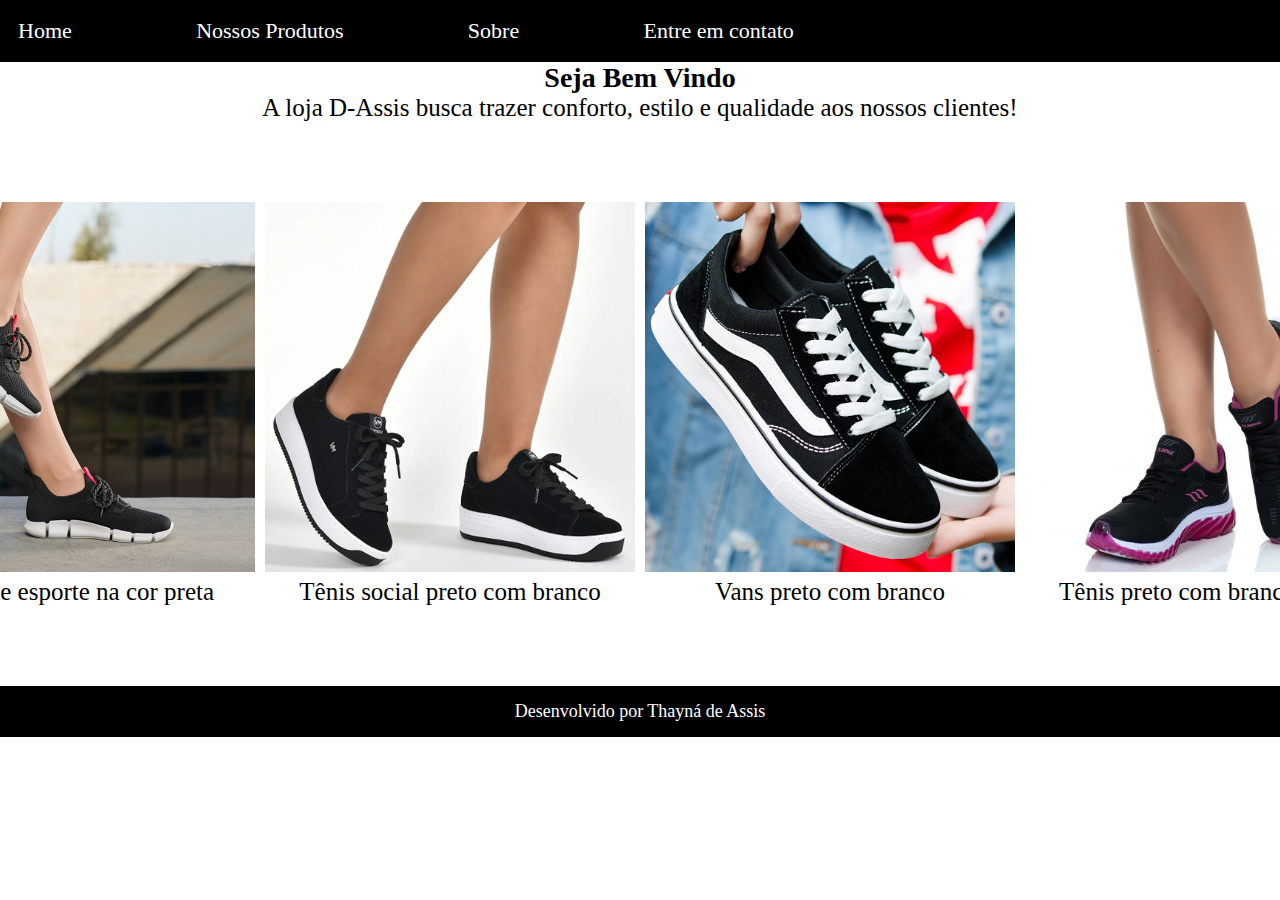
<file: index.html>
<!DOCTYPE html>
<html lang="pt-br">
<head>
    <meta charset="UTF-8">
    <meta http-equiv="X-UA-Compatible" content="IE=edge">
    <meta name="viewport" content="width=device-width, initial-scale=1.0">
    <title>D-Assis</title>
    <link rel="stylesheet" href="./styles/style.css">
    <!--D-Assis é uma loja que vende tênis esportivos e casuais-->
</head>
 <main>   
<body>
    <header class="cabecalho">
        <nav class="cabecalho__menu">
            <a class="cabecalho__paginas" href="index.html">Home</a>
            <a class="cabecalho__paginas" href="produtosfem.html">Nossos Produtos</a>
            <a class="cabecalho__paginas" href="sobre.html">Sobre</a>
            <a class="cabecalho__paginas" href="contato.html">Entre em contato</a>
        </nav>
    </header>

    <h1>Seja Bem Vindo</h1>
    <section class="home__pagina">
        <p class="cena1">A loja D-Assis busca trazer conforto, estilo e qualidade aos nossos clientes!</a>
        <br>
        <div class="imagens">
            <div>
                <img src="./assets/tenizinho.png" alt="Tênis de esporte na cor preta" style="width: 370px;height: 370px;">
                <p>Tênis de esporte na cor preta</p>
            </div>     
            <div>
                <img src="./assets/tenispreto.png" alt="Tênis social preto com branco" style="width: 370px;height: 370px;">
                <p>Tênis social preto com branco</p>
            </div>
            <div>
            <img src="./assets/vans.png" alt="Vans preto com branco" style="width: 370px;height: 370px;">
                <p>Vans preto com branco</p>
            </div>
            <div>
            <img src="./assets/rosaepreto.png" alt="Tênis preto com branco e rosa" style="width: 370px;height: 370px;">
            <p>Tênis preto com branco e rosa</p>
            </div>
        </div>
    </section>
</main>
    <footer class="rodape"><p>Desenvolvido por Thayná de Assis</p></footer>
</body>
</html>
</file>
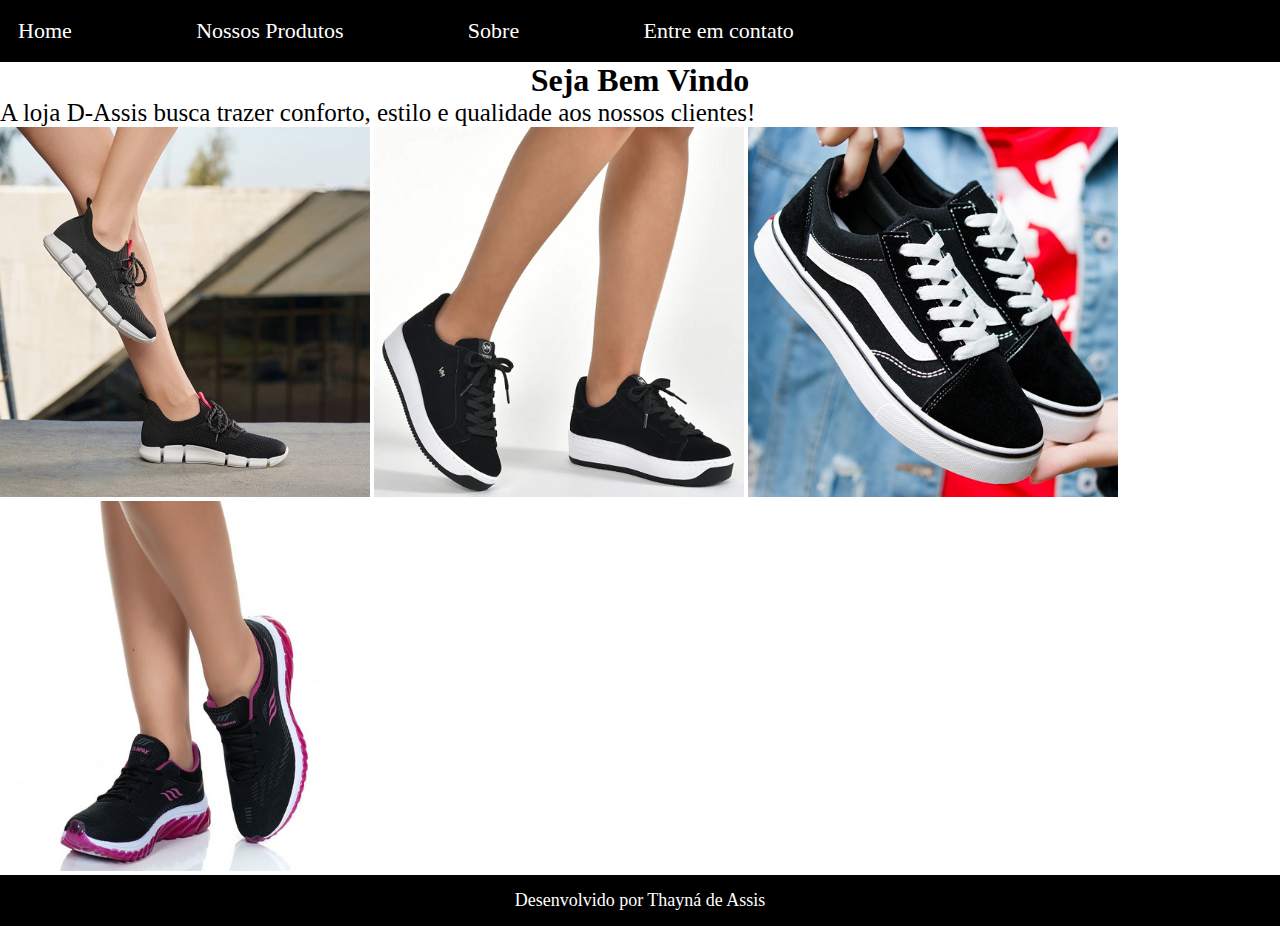
<file: Ativ_Online_Thayna/index.html>
<!DOCTYPE html>
<html lang="pt-br">
<head>
    <meta charset="UTF-8">
    <meta http-equiv="X-UA-Compatible" content="IE=edge">
    <meta name="viewport" content="width=device-width, initial-scale=1.0">
    <title>D-Assis</title>
    <link rel="stylesheet" href="./styles/style.css">
    <!--D-Assis é uma loja que vende tênis esportivos e casuais-->
</head>
    
<body>
    <header class="cabecalho">
        <nav class="cabecalho__menu">
            <a class="cabecalho__paginas" href="index.html">Home</a>
            <a class="cabecalho__paginas" href="produtosfem.html">Nossos Produtos</a>
            <a class="cabecalho__paginas" href="sobre.html">Sobre</a>
            <a class="cabecalho__paginas" href="contato.html">Entre em contato</a>
        </nav>
    </header>

    <h1>Seja Bem Vindo</h1>
    <section class="home__pagina">
        <p class="cena1">A loja D-Assis busca trazer conforto, estilo e qualidade aos nossos clientes!</a>
    

        <div class="imagens">
        <img src="./assets/tenizinho.png" style="width: 370px;height: 370px;">
        <img src="./assets/tenispreto.png" style="width: 370px;height: 370px;">
        <img src="./assets/vans.png" style="width: 370px;height: 370px;">
        <img src="./assets/rosaepreto.png" style="width: 370px;height: 370px;">
        </div>
    </section>

    <footer class="rodape"><p>Desenvolvido por Thayná de Assis</p></footer>
</body>
</html>
</file>
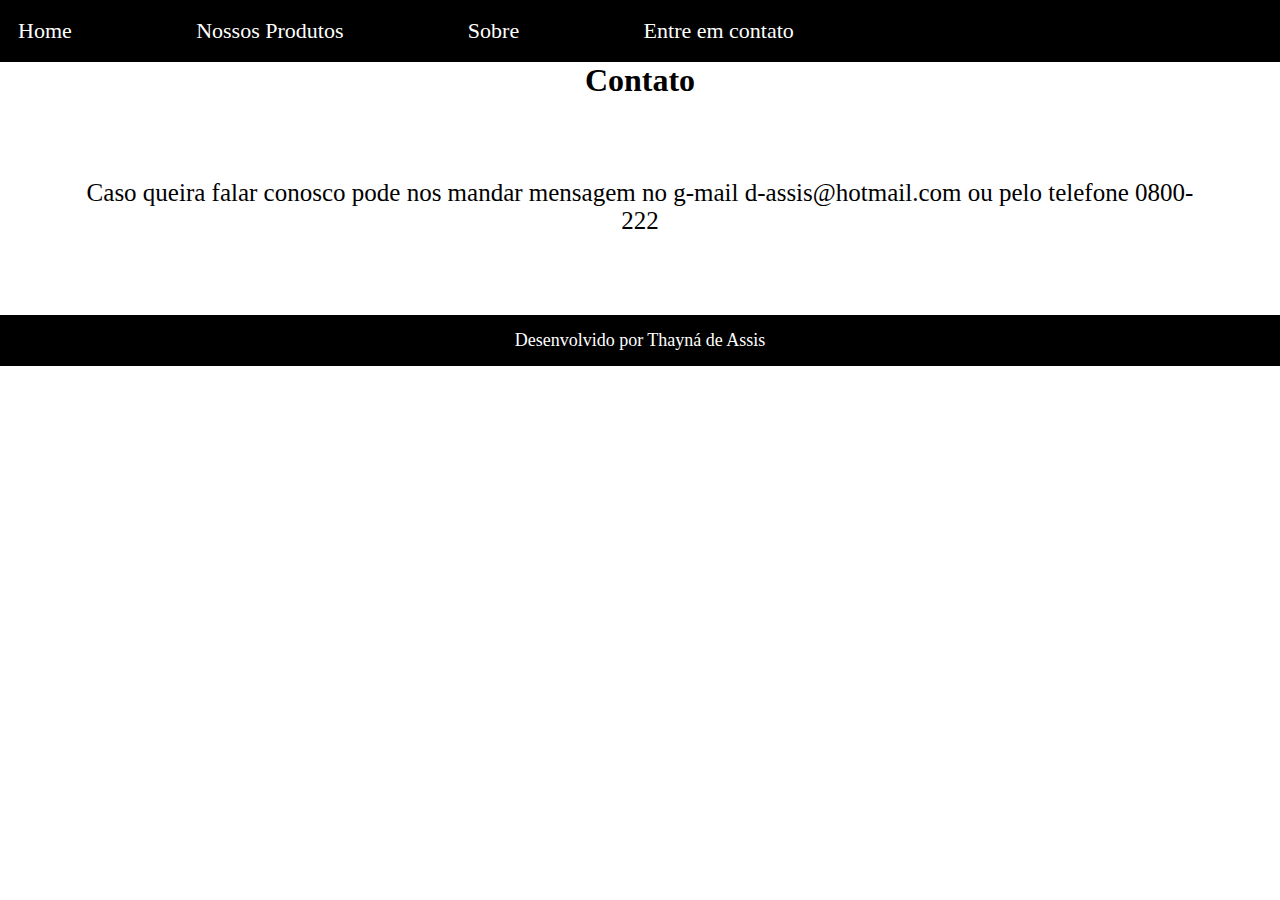
<file: contato.html>
<!DOCTYPE html>
<html lang="en">
<head>
    <meta charset="UTF-8">
    <meta http-equiv="X-UA-Compatible" content="IE=edge">
    <meta name="viewport" content="width=device-width, initial-scale=1.0">
    <title>Entre em contato</title>
    <link rel="stylesheet" href="./styles/stylecontato.css">
</head>
<body>
    <header class="cabecalho">
        <nav class="cabecalho__menu">
            <a class="cabecalho__paginas" href="index.html">Home</a>
            <a class="cabecalho__paginas" href="produtosfem.html">Nossos Produtos</a>
            <a class="cabecalho__paginas" href="sobre.html">Sobre</a>
            <a class="cabecalho__paginas" href="contato.html">Entre em contato</a>
        </nav>
    </header>
<main></main>
    <h1>Contato</h1>
    <p class="contatos"> Caso queira falar conosco pode nos mandar mensagem no g-mail d-assis@hotmail.com ou pelo telefone 0800-222</p>

</main>
    <footer class="rodape"><p>Desenvolvido por Thayná de Assis</p></footer>
</body>
</html>
</file>
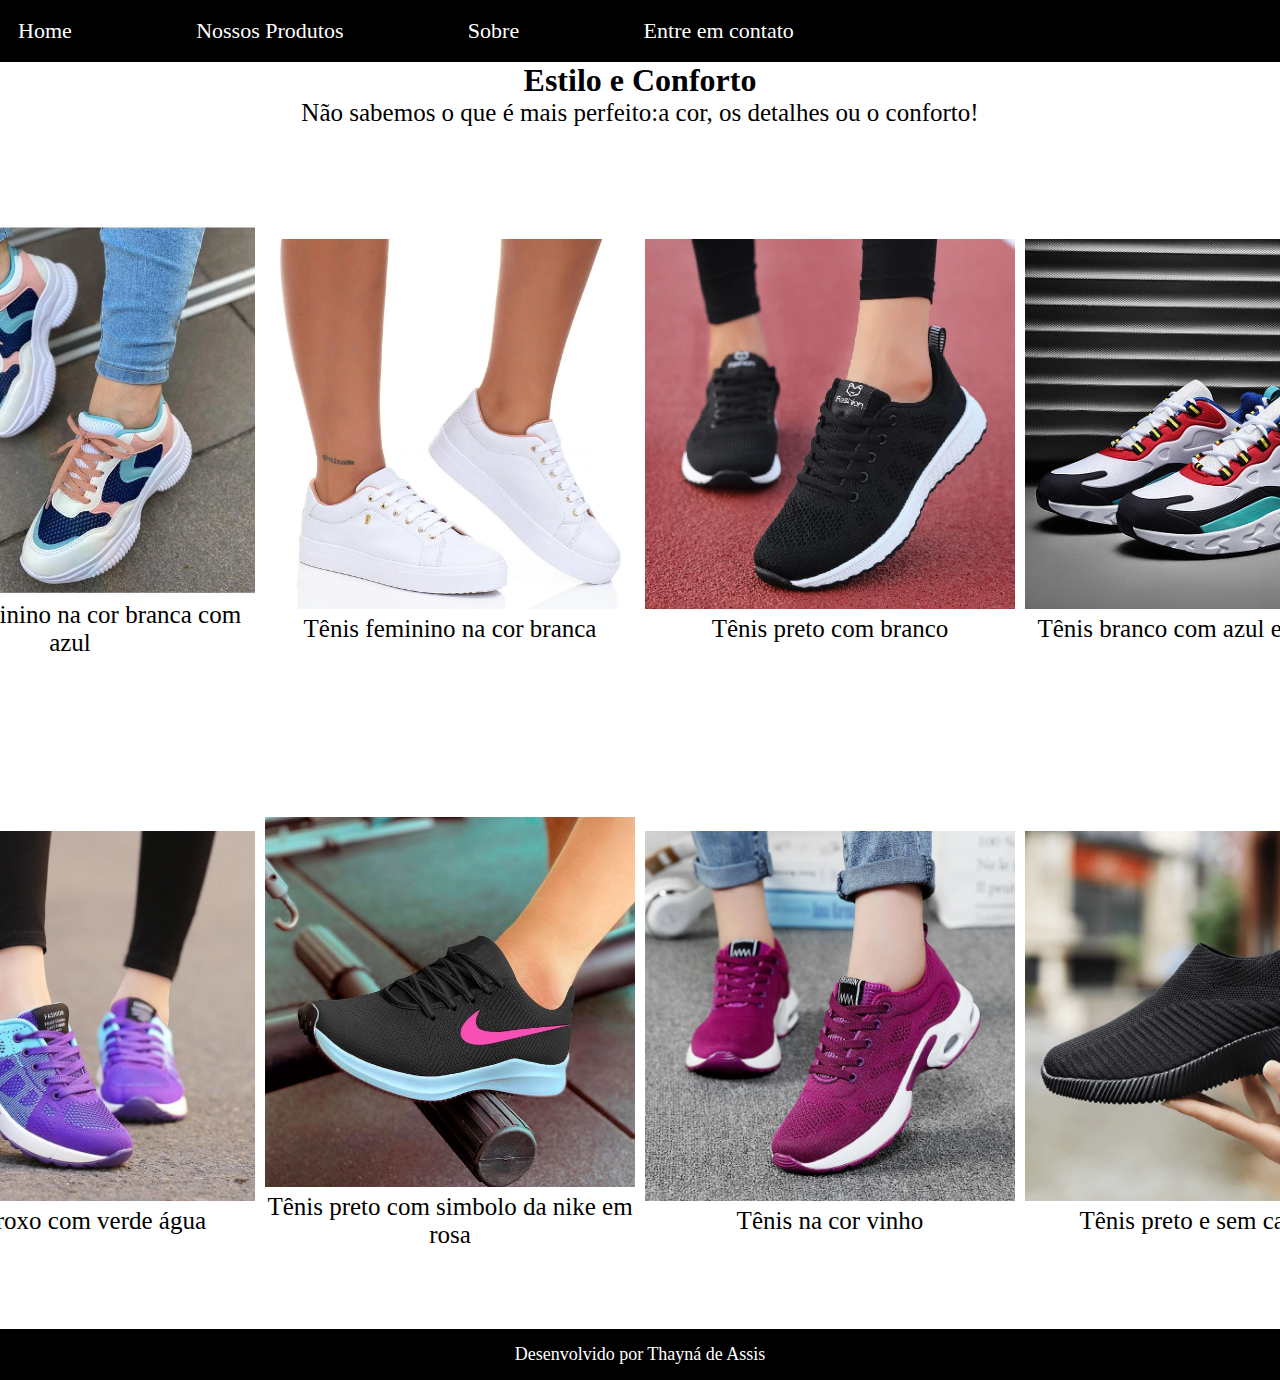
<file: produtosfem.html>
<!DOCTYPE html>
<html lang="en">
<head>
    <meta charset="UTF-8">
    <meta http-equiv="X-UA-Compatible" content="IE=edge">
    <meta name="viewport" content="width=device-width, initial-scale=1.0">
    <title>Produtos</title>
    <link rel="stylesheet" href="./styles/stylefem.css">
</head>
<body>
    <header class="cabecalho">
        <nav class="cabecalho__menu">
            <a class="cabecalho__paginas" href="index.html">Home</a>
            <a class="cabecalho__paginas" href="produtosfem.html">Nossos Produtos</a>
            <a class="cabecalho__paginas" href="sobre.html">Sobre</a>
            <a class="cabecalho__paginas" href="contato.html">Entre em contato</a>
        </nav>
    </header>
<main>
    <h1>Estilo e Conforto</h1>
    
    <p class="feminino">Não sabemos o que é mais perfeito:a cor, os detalhes ou o conforto!</p>
       <br> 
    <section class="produtos_fem">
        <div class="produtos">
            <div>
                <img src="./assets/brancoeazul.png" alt="Tênis feminino na cor branca com azul " style="width: 370px;height: 370px;">
                <p>Tênis feminino na cor branca com azul </p>
            </div>

            <div>
                <img src="./assets/tenisbrancofem.png" alt="Tênis feminino na cor branca" style="width: 370px;height: 370px;" >
                <p>Tênis feminino na cor branca</p>
            </div>
            
            <div>
                <img src="./assets/tenisfashion.png" alt="Tênis preto com branco " style="width: 370px;height: 370px;">
                <p>Tênis preto com branco </p>
            </div>

            <div>
                <img src="./assets/airforce.png" alt="Tênis branco com azul e vermelho" style="width:370px;height: 370px;">
                <p>Tênis branco com azul e vermelho</p>
            </div>
        </div>    
        <div class="produtos">
            <div>
                <img src="./assets/roxinho.png" alt="Tênis roxo com verde água"style="width:370px;height: 370px;">  
                <p>Tênis roxo com verde água</p>
            </div>

            <div>
                <img src="./assets/tenisblue.png" alt="Tênis preto com simbolo da nike em rosa" style="width:370px;height: 370px;">
                <p>Tênis preto com simbolo da nike em rosa</p>
            </div>

            <div>
                <img src="./assets/vinho.png" alt="Tênis vinho" style="width:370px;height: 370px;">
                <p>Tênis na cor vinho </p>
            </div>

            <div>
                <img src="./assets/laurinha.png" alt="Tênis preto e sem cadarço" style="width:370px;height: 370px;">
                <p>Tênis preto e sem cadarço</p>
            </div>
        </div>
    </section>
</main>

    <footer class="rodape"><p>Desenvolvido por Thayná de Assis</p></footer>
</body>
</html>
</file>
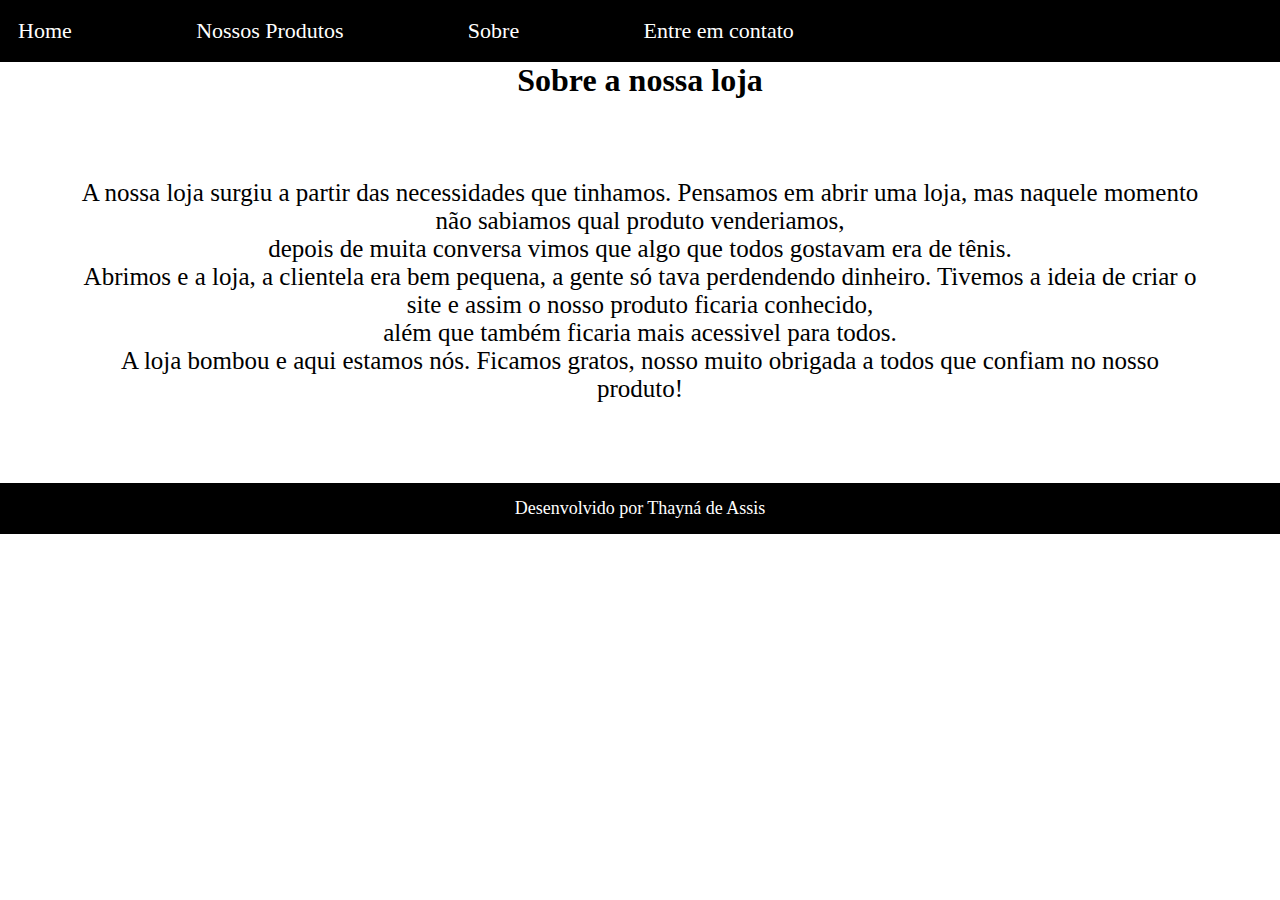
<file: sobre.html>
<!DOCTYPE html>
<html lang="pt-br">
<head>
    <meta charset="UTF-8">
    <meta http-equiv="X-UA-Compatible" content="IE=edge">
    <meta name="viewport" content="width=device-width, initial-scale=1.0">
    <title>Sobre</title>
    <link rel="stylesheet" href="./styles/stylesobre.css">
</head>
<main>
<body>
    <header class="cabecalho">
        <nav class="cabecalho__menu">
            <a class="cabecalho__paginas" href="index.html">Home</a>
            <a class="cabecalho__paginas" href="produtosfem.html">Nossos Produtos</a>
            <a class="cabecalho__paginas" href="sobre.html">Sobre</a>
            <a class="cabecalho__paginas" href="contato.html">Entre em contato</a>
        </nav>
    </header>
    <h1>Sobre a nossa loja</h1>
    <p class="sobre">A nossa loja surgiu a partir das necessidades que tinhamos. Pensamos em abrir uma loja, mas naquele momento não sabiamos qual produto venderiamos,<br>
        depois de muita conversa vimos que algo que todos gostavam era de tênis.<br>
        Abrimos e a loja, a clientela era bem pequena, a gente só tava perdendendo dinheiro. Tivemos a ideia de criar o site e assim o nosso produto ficaria conhecido,<br>
        além que também ficaria mais acessivel para todos.<br>
        A loja bombou e aqui estamos nós. Ficamos gratos, nosso muito obrigada a todos que confiam no nosso produto! 

    </p>
</main>
    <footer class="rodape"><p>Desenvolvido por Thayná de Assis</p></footer>
</body>
</html>
</file>
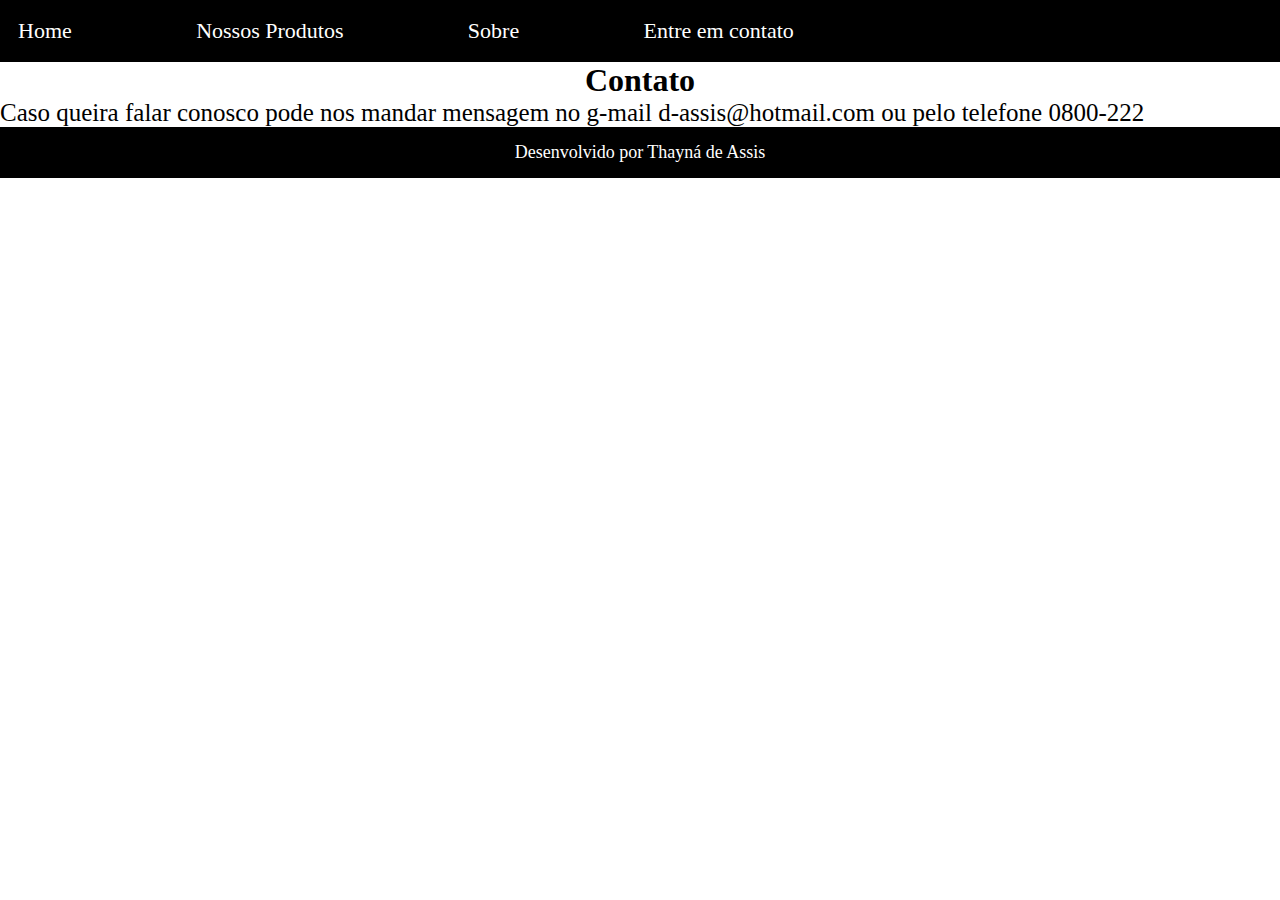
<file: Ativ_Online_Thayna/contato.html>
<!DOCTYPE html>
<html lang="en">
<head>
    <meta charset="UTF-8">
    <meta http-equiv="X-UA-Compatible" content="IE=edge">
    <meta name="viewport" content="width=device-width, initial-scale=1.0">
    <title>Entre em contato</title>
    <link rel="stylesheet" href="./styles/stylecontato.css">
</head>
<body>
    <header class="cabecalho">
        <nav class="cabecalho__menu">
            <a class="cabecalho__paginas" href="index.html">Home</a>
            <a class="cabecalho__paginas" href="produtosfem.html">Nossos Produtos</a>
            <a class="cabecalho__paginas" href="sobre.html">Sobre</a>
            <a class="cabecalho__paginas" href="contato.html">Entre em contato</a>
        </nav>
    </header>

    <h1>Contato</h1>
    <p class="contatos"> Caso queira falar conosco pode nos mandar mensagem no g-mail d-assis@hotmail.com ou pelo telefone 0800-222</p>

    <footer class="rodape"><p>Desenvolvido por Thayná de Assis</p></footer>
</body>
</html>
</file>
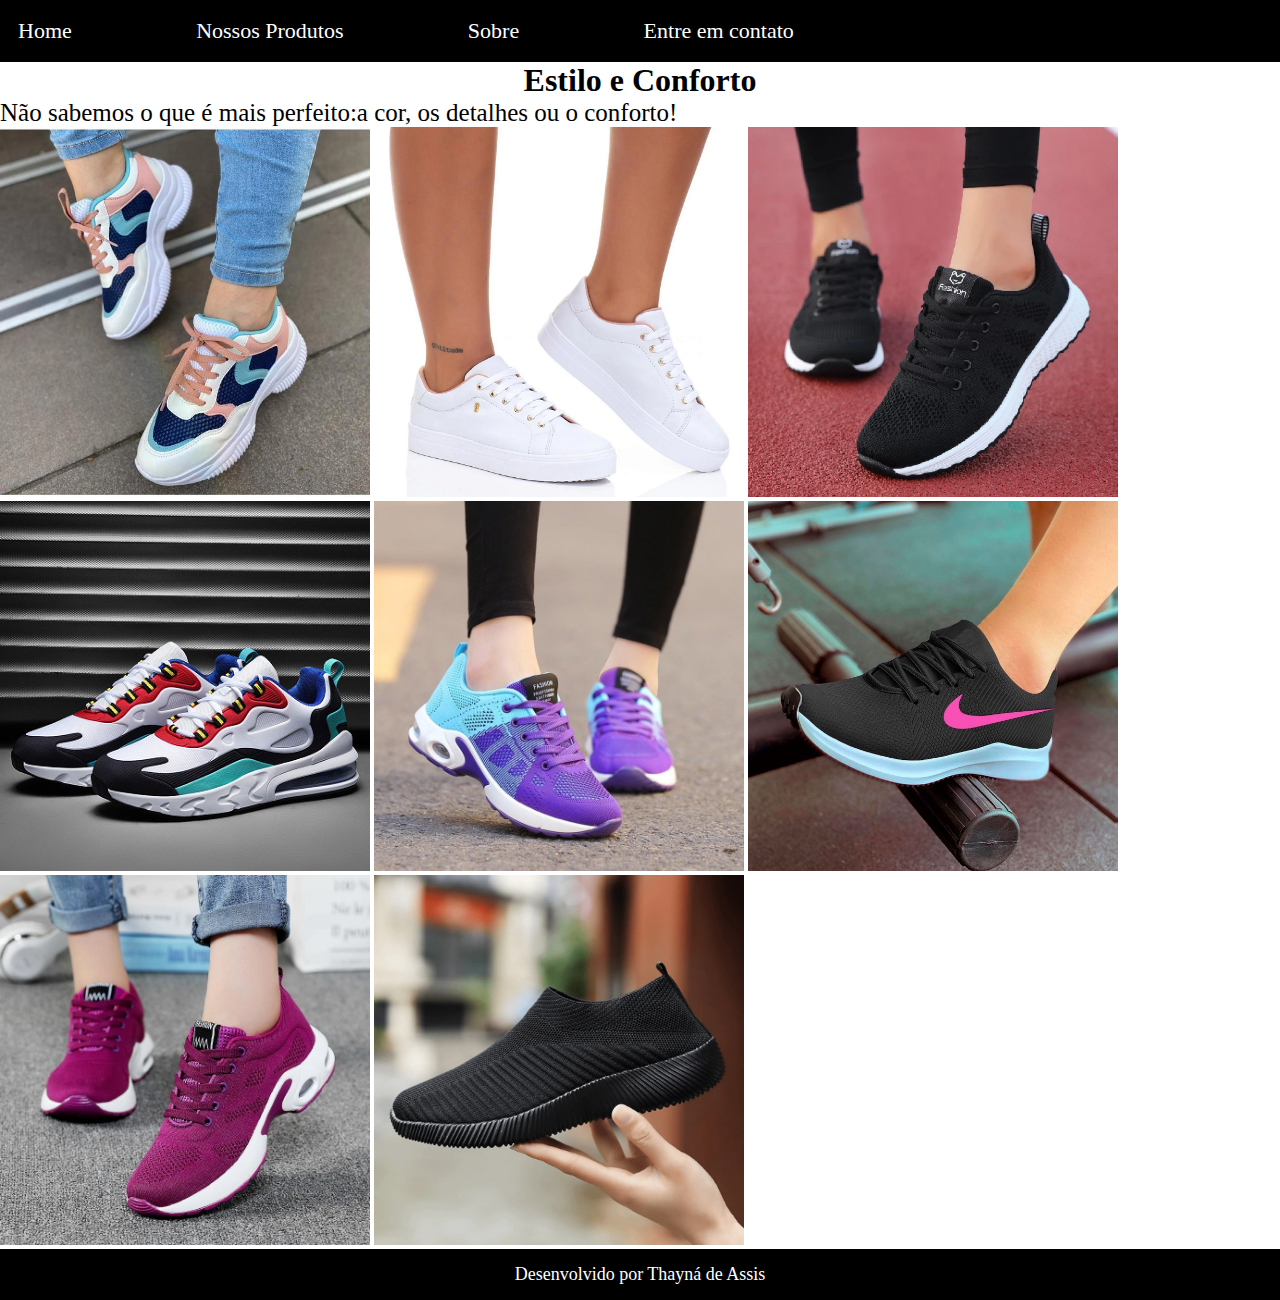
<file: Ativ_Online_Thayna/produtosfem.html>
<!DOCTYPE html>
<html lang="en">
<head>
    <meta charset="UTF-8">
    <meta http-equiv="X-UA-Compatible" content="IE=edge">
    <meta name="viewport" content="width=device-width, initial-scale=1.0">
    <title>Produtos</title>
    <link rel="stylesheet" href="./styles/stylefem.css">
</head>
<body>
    <header class="cabecalho">
        <nav class="cabecalho__menu">
            <a class="cabecalho__paginas" href="index.html">Home</a>
            <a class="cabecalho__paginas" href="produtosfem.html">Nossos Produtos</a>
            <a class="cabecalho__paginas" href="sobre.html">Sobre</a>
            <a class="cabecalho__paginas" href="contato.html">Entre em contato</a>
        </nav>
    </header>

    <h1>Estilo e Conforto</h1>
    
    <p class="feminino">Não sabemos o que é mais perfeito:a cor, os detalhes ou o conforto!</p>
        
       
    <img src="./assets/brancoeazul.png" style="width: 370px;height: 370px;">
    <img src="./assets/tenisbrancofem.png" style="width: 370px;height: 370px;" >
    <img src="./assets/tenisfashion.png" style="width: 370px;height: 370px;">
    <img src="./assets/airforce.png" style="width:370px;height: 370px;">
    <img src="./assets/roxinho.png" style="width:370px;height: 370px;">       
    <img src="./assets/tenisblue.png" style="width:370px;height: 370px;">
    <img src="./assets/vinho.png" style="width:370px;height: 370px;">
    <img src="./assets/laurinha.png" style="width:370px;height: 370px;">
    

    <footer class="rodape"><p>Desenvolvido por Thayná de Assis</p></footer>
</body>
</html>
</file>
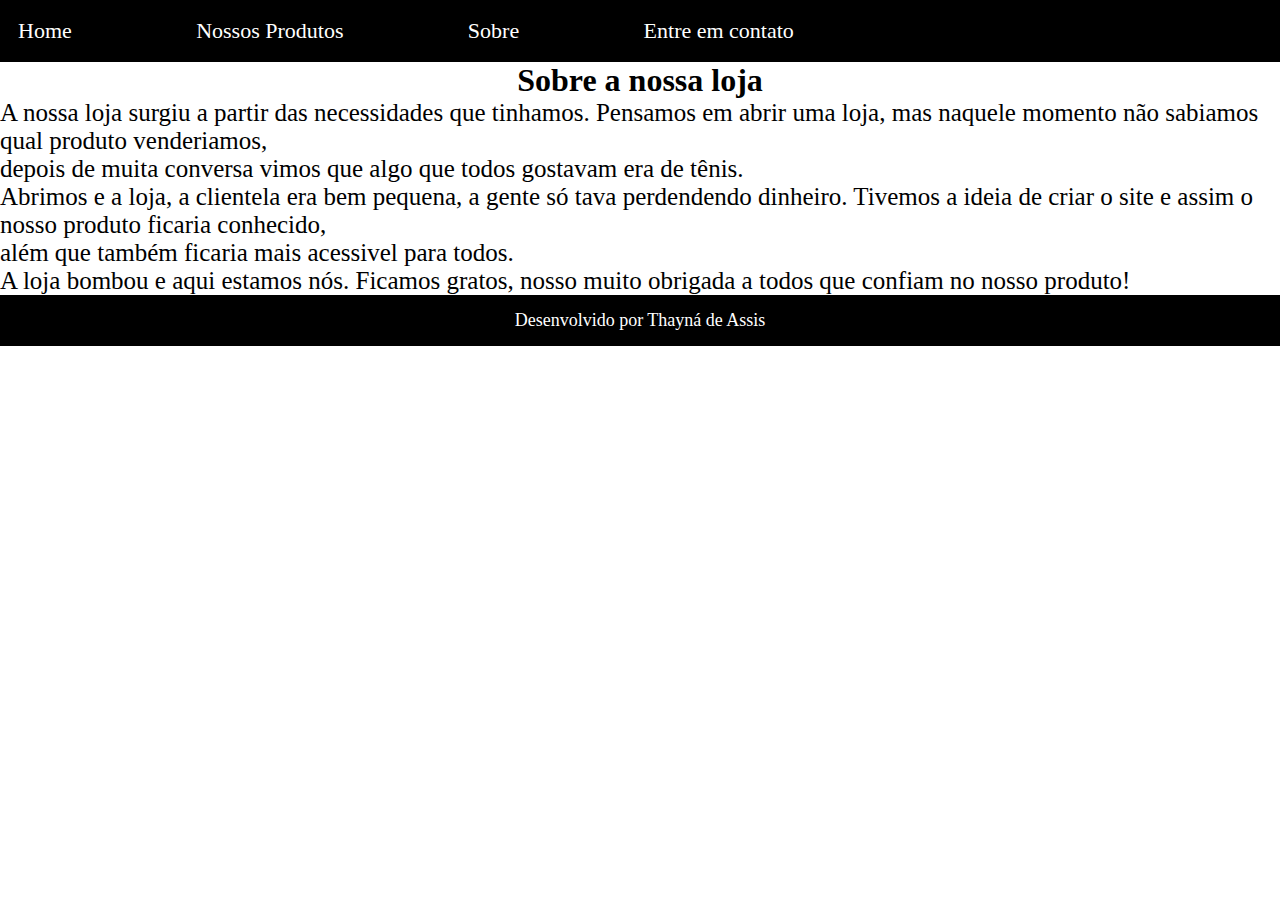
<file: Ativ_Online_Thayna/sobre.html>
<!DOCTYPE html>
<html lang="pt-br">
<head>
    <meta charset="UTF-8">
    <meta http-equiv="X-UA-Compatible" content="IE=edge">
    <meta name="viewport" content="width=device-width, initial-scale=1.0">
    <title>Sobre</title>
    <link rel="stylesheet" href="./styles/stylesobre.css">
</head>
<body>
    <header class="cabecalho">
        <nav class="cabecalho__menu">
            <a class="cabecalho__paginas" href="index.html">Home</a>
            <a class="cabecalho__paginas" href="produtosfem.html">Nossos Produtos</a>
            <a class="cabecalho__paginas" href="sobre.html">Sobre</a>
            <a class="cabecalho__paginas" href="contato.html">Entre em contato</a>
        </nav>
    </header>
    <h1>Sobre a nossa loja</h1>
    <p class="sobre">A nossa loja surgiu a partir das necessidades que tinhamos. Pensamos em abrir uma loja, mas naquele momento não sabiamos qual produto venderiamos,<br>
        depois de muita conversa vimos que algo que todos gostavam era de tênis.<br>
        Abrimos e a loja, a clientela era bem pequena, a gente só tava perdendendo dinheiro. Tivemos a ideia de criar o site e assim o nosso produto ficaria conhecido,<br>
        além que também ficaria mais acessivel para todos.<br>
        A loja bombou e aqui estamos nós. Ficamos gratos, nosso muito obrigada a todos que confiam no nosso produto! 

    </p>
    <footer class="rodape"><p>Desenvolvido por Thayná de Assis</p></footer>
</body>
</html>
</file>
<file: styles/style.css>
:root{ --cor--primaria:white;
    --cor-secundaria:black;}
    
*{  margin:0;
    padding:0;}

.cabecalho{ padding: 2% 0% 0% 15%; 
    background-color:black ;
    padding:18px;}

.cabecalho__menu{ display:flex;
    gap: 10%;}

.cabecalho__paginas{ font-size: 22px;
    color: white;
    text-decoration: none;
    text-align: center;}

h1{text-align: center;
    font-size: 28px;
    font-family:'Times New Roman';}

.home__pagina{ font-size: 25px;
    font-family: 'Times New Roman';
    text-align: center;}

.cena1{ font-size: 25px;
    color:black;
    text-align: center;}

.imagens{display: flex;
    flex-direction: row;
    justify-content: center;
    align-items: center;
    gap: 10px;
    padding:80px;
}

.rodape{ color:white;
    font-size: 18px;
    background-color: black;
    padding:15px;
    text-align: center;}

body{background-color: white;
width: 100%;    
}
</file>
<file: Ativ_Online_Thayna/styles/style.css>
:root{ --cor--primaria:white;
    --cor-secundaria:black;}
    
*{  margin:0;
    padding:0;}

.cabecalho{ padding: 2% 0% 0% 15%; 
    background-color:black ;
    padding:18px;}

.cabecalho__menu{ display:flex;
    gap: 10%;}

.cabecalho__paginas{ font-size: 22px;
    color: white;
    text-decoration: none;}

h1{text-align: center;
    font-size: 28;
    font-family:'Times New Roman';}

.home__pagina{ font-size: 25;
    font-family: 'Times New Roman';}

.cena1{ font-size: 25px;
    color:black;}

.imagens{display: flexbox;
    flex-direction: column;
    justify-content: center;
    align-items: center;
    gap: 10px}

.rodape{ color:white;
    font-size: 18px;
    background-color: black;
    padding:15px;
    text-align: center;}
</file>
<file: styles/stylecontato.css>
:root{ --cor--primaria:white;
    --cor-secundaria:black;}
    
*{  margin:0;
    padding:0;}

.cabecalho{ padding: 2% 0% 0% 15%; 
    background-color:black ;
    padding:18px;}

.cabecalho__menu{ display:flex;
    gap: 10%;}

.cabecalho__paginas{ font-size: 22px;
    color: white;
    text-decoration: none;
    text-align: center;}

h1{text-align: center;
    font-size: 28;
    font-family:'Times New Roman';}

.contatos{font-size: 25px;
    color:black;
    text-align: center;
    padding:80px;}

.rodape{ color:white;
    font-size: 18px;
    background-color: black;
    padding:15px;
    text-align: center;}

body{background-color: white;
width: 100%;
}
</file>
<file: styles/stylefem.css>
:root{ --cor--primaria:white;
    --cor-secundaria:black;}
    
*{  margin:0;
    padding:0;}

.cabecalho{ padding: 2% 0% 0% 15%; 
    background-color:black ;
    padding: 18px;}

.cabecalho__menu{ display:flex;
    gap: 10%;}

.cabecalho__paginas{ font-size: 22px;
    color: white;
    text-decoration: none;
    text-align: center;}

h1{text-align: center;
    font-size: 28;
    font-family:'Times New Roman';}

.feminino{font-size: 25px;
    color:black;
    text-align: center;}

.produtos{display: flex;
    flex-direction: row;
    justify-content: center;
    align-items: center;
    gap: 10px;
    padding:80px;

}

body{background-color: white;
width: 100%;
}

.rodape{ color:white;
    font-size: 18px;
    background-color: black;
    padding:15px;
    text-align: center;}

.produtos_fem{font-size: 25px;
    font-family: 'Times New Roman';
    text-align: center;}
</file>
<file: styles/stylesobre.css>
:root{ --cor--primaria:white;
    --cor-secundaria:black;}
    
*{  margin:0;
    padding:0;}

.cabecalho{ padding: 2% 0% 0% 15%; 
    background-color:black ;
    padding: 18px;}

.cabecalho__menu{ display:flex;
    gap: 10%;}

.cabecalho__paginas{ font-size: 22px;
    color: white;
    text-decoration: none;
    text-align: center;}

h1{text-align: center;
    font-size: 28;
    font-family:'Times New Roman';}

.sobre{font-size: 25px;
    font-family: 'Times New Roman';
    color:black;
    text-align: center;
    padding:80px}

.rodape{ color:white;
    font-size: 18px;
    background-color: black;
    padding:15px;
    text-align: center;}

body{background-color: white;
width: 100%;
}
</file>
<file: Ativ_Online_Thayna/styles/stylecontato.css>
:root{ --cor--primaria:white;
    --cor-secundaria:black;}
    
*{  margin:0;
    padding:0;}

.cabecalho{ padding: 2% 0% 0% 15%; 
    background-color:black ;
    padding:18px;}

.cabecalho__menu{ display:flex;
    gap: 10%;}

.cabecalho__paginas{ font-size: 22px;
    color: white;
    text-decoration: none;}

h1{text-align: center;
    font-size: 28;
    font-family:'Times New Roman';}

.contatos{font-size: 25px;
    color:black;}

.rodape{ color:white;
    font-size: 18px;
    background-color: black;
    padding:15px;
    text-align: center;}
</file>
<file: Ativ_Online_Thayna/styles/stylefem.css>
:root{ --cor--primaria:white;
    --cor-secundaria:black;}
    
*{  margin:0;
    padding:0;}

.cabecalho{ padding: 2% 0% 0% 15%; 
    background-color:black ;
    padding: 18px;}

.cabecalho__menu{ display:flex;
    gap: 10%;}

.cabecalho__paginas{ font-size: 22px;
    color: white;
    text-decoration: none;}

h1{text-align: center;
    font-size: 28;
    font-family:'Times New Roman';}

.feminino{font-size: 25px;
    color:black;}

.produtos_-pagina{font-size: 25;
    font-family: 'Times New Roman';}



body{background-color: white;}

.rodape{ color:white;
    font-size: 18px;
    background-color: black;
    padding:15px;
    text-align: center;}
</file>
<file: Ativ_Online_Thayna/styles/stylesobre.css>
:root{ --cor--primaria:white;
    --cor-secundaria:black;}
    
*{  margin:0;
    padding:0;}

.cabecalho{ padding: 2% 0% 0% 15%; 
    background-color:black ;
    padding: 18px;}

.cabecalho__menu{ display:flex;
    gap: 10%;}

.cabecalho__paginas{ font-size: 22px;
    color: white;
    text-decoration: none;}

h1{text-align: center;
    font-size: 28;
    font-family:'Times New Roman';}

.sobre{font-size: 25px;
    font-family: 'Times New Roman';
    color:black}

.rodape{ color:white;
    font-size: 18px;
    background-color: black;
    padding:15px;
    text-align: center;}
</file>
